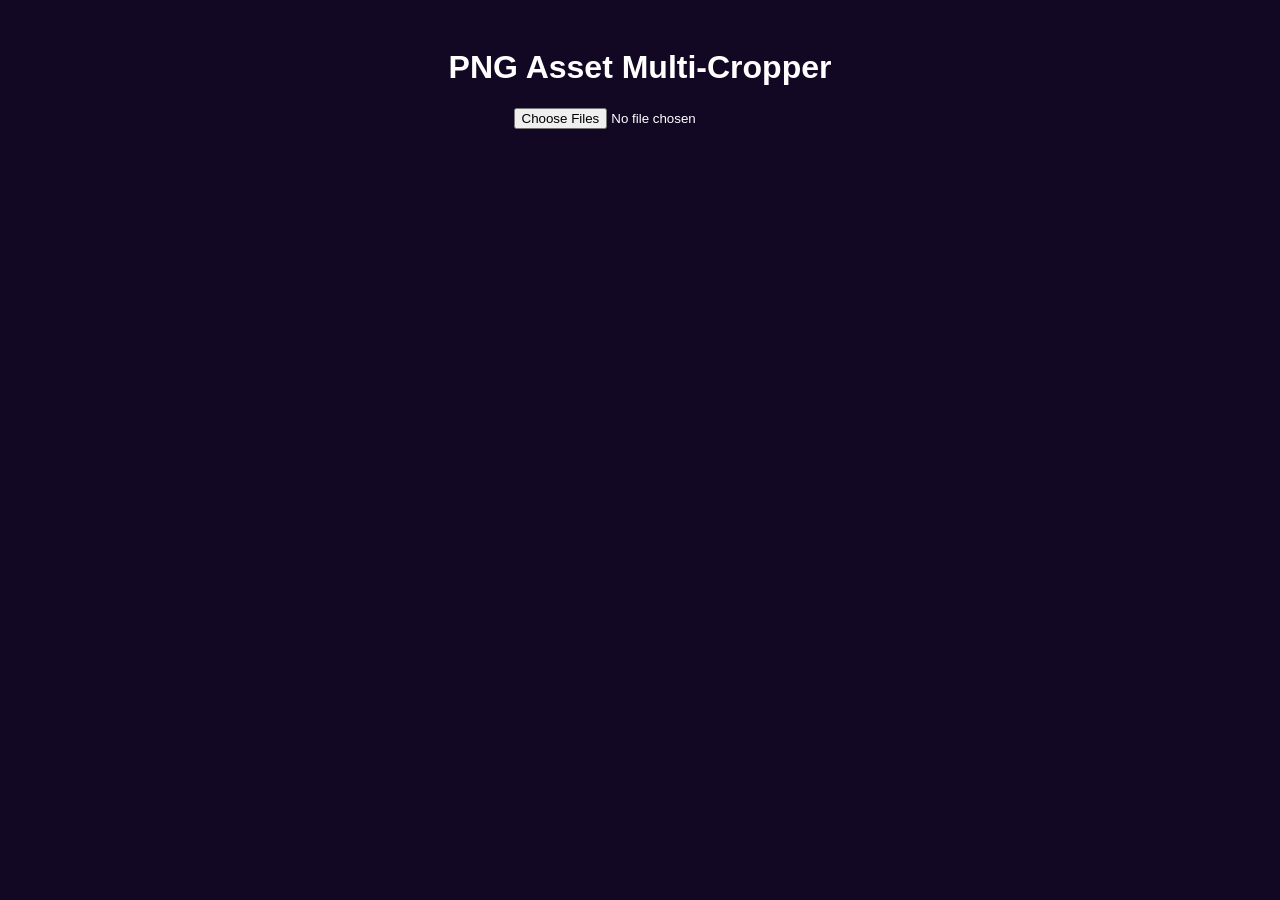
<file: cropper.html>
<!DOCTYPE html>
<html lang="en">
<head>
<meta charset="UTF-8">
<title>PNG Asset Multi-Cropper</title>
<style>
    body { font-family: Arial; background: #120824; color: white; text-align: center; padding: 20px; }
    #gallery { display: flex; flex-wrap: wrap; justify-content: center; gap: 10px; margin-top: 20px; }
    canvas { border: 2px solid #ff2a6d; background: #222; max-width: 200px; }
</style>
</head>
<body>

<h1>PNG Asset Multi-Cropper</h1>
<input type="file" id="upload" accept="image/*" multiple>
<div id="gallery"></div>

<script>
document.getElementById("upload").addEventListener("change", function(e) {
    const files = e.target.files;
    const gallery = document.getElementById("gallery");
    gallery.innerHTML = ""; // Limpiar galería previa

    Array.from(files).forEach(file => {
        const reader = new FileReader();
        reader.onload = function(event) {
            const img = new Image();
            img.onload = function() {
                processAndDownload(img, file.name);
            };
            img.src = event.target.result;
        };
        reader.readAsDataURL(file);
    });
});

function processAndDownload(img, originalName) {
    const canvas = document.createElement("canvas");
    const ctx = canvas.getContext("2d");
    canvas.width = img.width;
    canvas.height = img.height;
    ctx.drawImage(img, 0, 0);

    const imageData = ctx.getImageData(0, 0, canvas.width, canvas.height);
    const data = imageData.data;
    let top = canvas.height, left = canvas.width, right = 0, bottom = 0;

    for (let y = 0; y < canvas.height; y++) {
        for (let x = 0; x < canvas.width; x++) {
            if (data[(y * canvas.width + x) * 4 + 3] > 0) {
                if (x < left) left = x;
                if (x > right) right = x;
                if (y < top) top = y;
                if (y > bottom) bottom = y;
            }
        }
    }

    const cropW = right - left + 1;
    const cropH = bottom - top + 1;

    const finalCanvas = document.createElement("canvas");
    finalCanvas.width = cropW;
    finalCanvas.height = cropH;
    finalCanvas.getContext("2d").drawImage(canvas, left, top, cropW, cropH, 0, 0, cropW, cropH);

    // Mostrar en galería
    document.getElementById("gallery").appendChild(finalCanvas);

    // Descarga automática
    const link = document.createElement("a");
    link.download = "cropped_" + originalName;
    link.href = finalCanvas.toDataURL("image/png");
    link.click();
}
</script>
</body>
</html>
</file>
